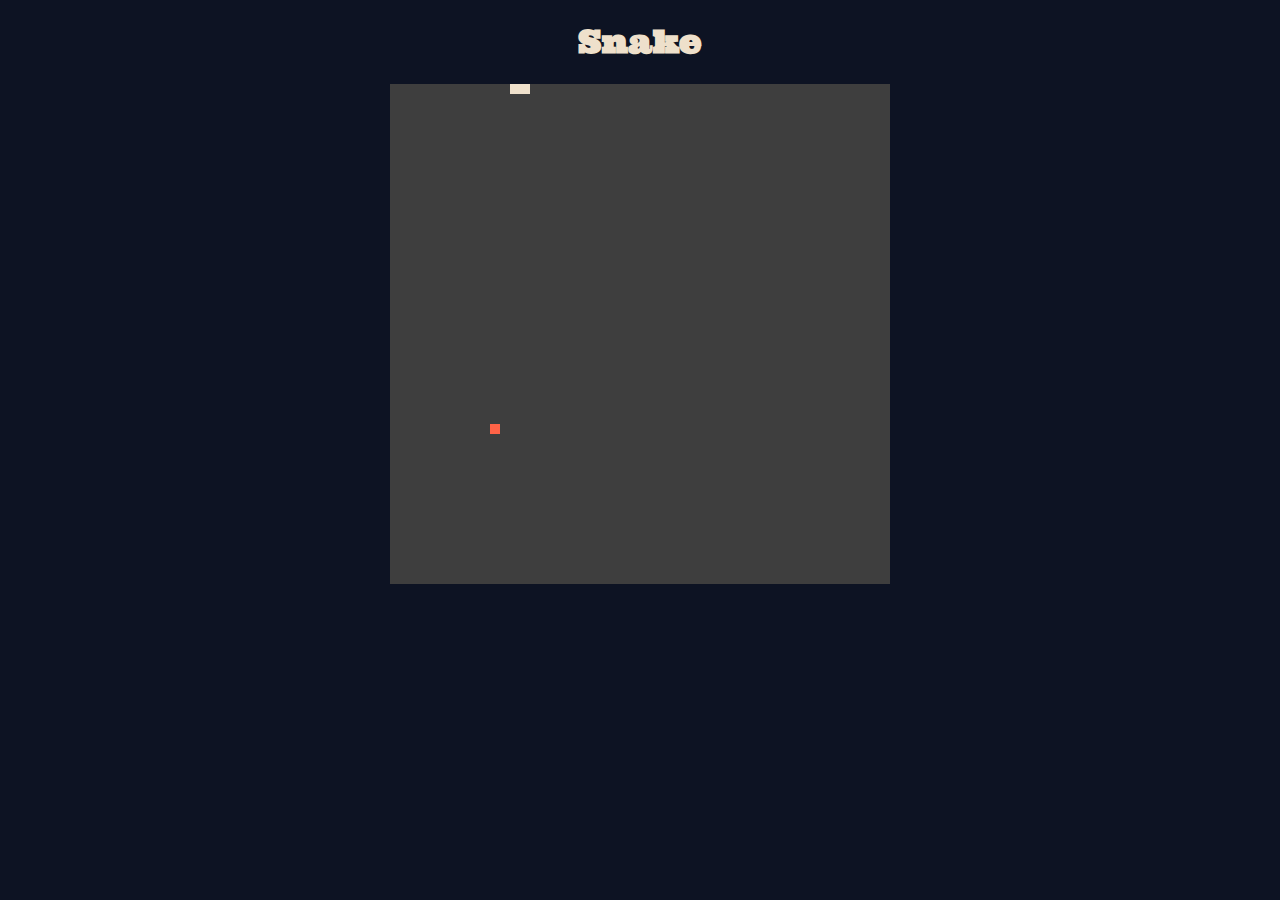
<file: simple-snake-js/index.html>
<!DOCTYPE html>
<html>

<head>
    <meta charset="utf-8">
    <meta name="viewport" content="width=device-width">
    <title>Simple Snake - LOS</title>
    <link href="style.css" rel="stylesheet" type="text/css" />
</head>

<body style="background-color:#0D1323">
    <h1 class="align-center">Snake</h1>

    <p class="align-center">
        <canvas class="canvas" height="500" width="500" style="background-color: #3e3e3e;"></canvas>
    </p>
</body>

<script type="text/javascript" src="snake.js"></script>
<script type="text/javascript" src="fruit.js"></script>
<script type="text/javascript" src="draw.js"></script>

</html>
</file>
<file: simple-snake-js/style.css>
@import url('https://fonts.googleapis.com/css2?family=Ultra&display=swap');

h1{
    font-family: 'Ultra', serif;
    color: #EEE0CB;
}

.align-center{
    text-align: center;
}
</file>
